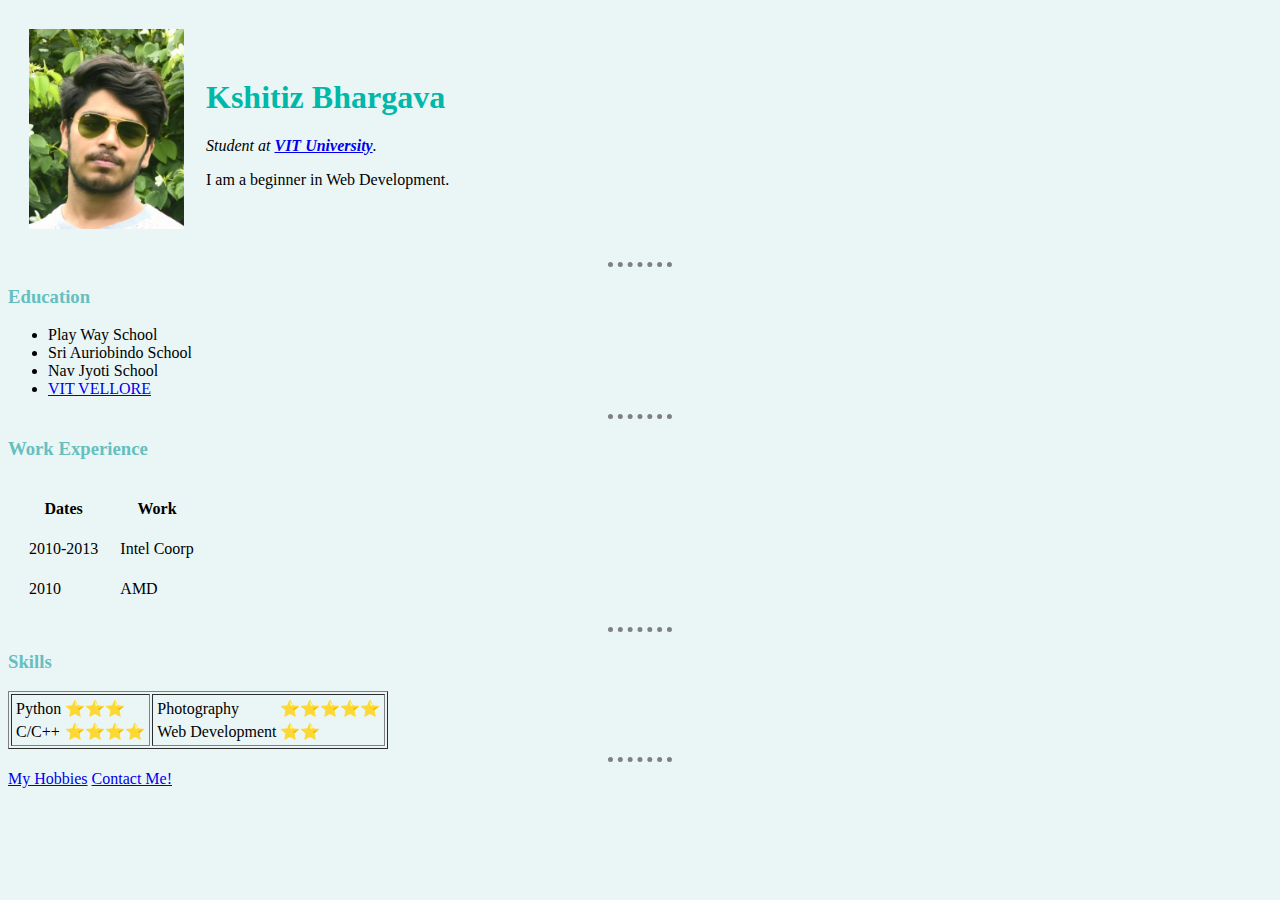
<file: HTML-Personal Site/index.html>
<!DOCTYPE html>
<html lang="en" dir="ltr">

<head>
  <meta charset="utf-8">
  <title>Kshitiz's Personal Site</title>

  <link rel="stylesheet" href="CSS/styles.css">

</head>

<body>
  <table cellspacing="20">
    <tr>
      <td><img src="Images\kshitiz1.jpg" alt="kshitiz profile picture" height="200"></td>
      <td>
        <h1>Kshitiz Bhargava</h1>
        <p><em>Student at <strong><a href="https://vtop.vit.ac.in/vtop/open/page">VIT University</a></strong>.</em></p>
        <p>I am a beginner in Web Development.</p>
      </td>
    </tr>
  </table>


  <hr>
  <h3>Education</h3>
  <ul>
    <li>Play Way School</li>
    <li>Sri Auriobindo School</li>
    <li>Nav Jyoti School</li>
    <li><a href="https://vit.ac.in/#">VIT VELLORE</a></li>
  </ul>
  <hr>
  <h3>Work Experience</h3>
  <table cellspacing="20">
    <thead>
      <tr>
        <th>Dates</th>
        <th>Work</th>
      </tr>
    </thead>
    <tbody>
      <tr>
        <td>2010-2013</td>
        <td>Intel Coorp</td>
      </tr>
      <tr>
        <td>2010</td>
        <td>AMD</td>
      </tr>
    </tbody>
  </table>
  <hr>
  <h3>Skills</h3>

  <table border="1">
    <tr>
      <td>
        <table>
          <tr>
            <td>Python</td>
            <td>⭐⭐⭐</td>
          </tr>
          <tr>
            <td>C/C++</td>
            <td>⭐⭐⭐⭐</td>
          </tr>
        </table>
      </td>
      <td>
        <table>
          <tr>
            <td>Photography</td>
            <td>⭐⭐⭐⭐⭐</td>
          </tr>
          <tr>
            <td>Web Development</td>
            <td>⭐⭐</td>
          </tr>
        </table>
      </td>
    </tr>
  </table>

  <hr>
  <a href="hobbies.html">My Hobbies</a>
  <a href="contact.html">Contact Me!</a>
  <br>


</body>

</html>
</file>
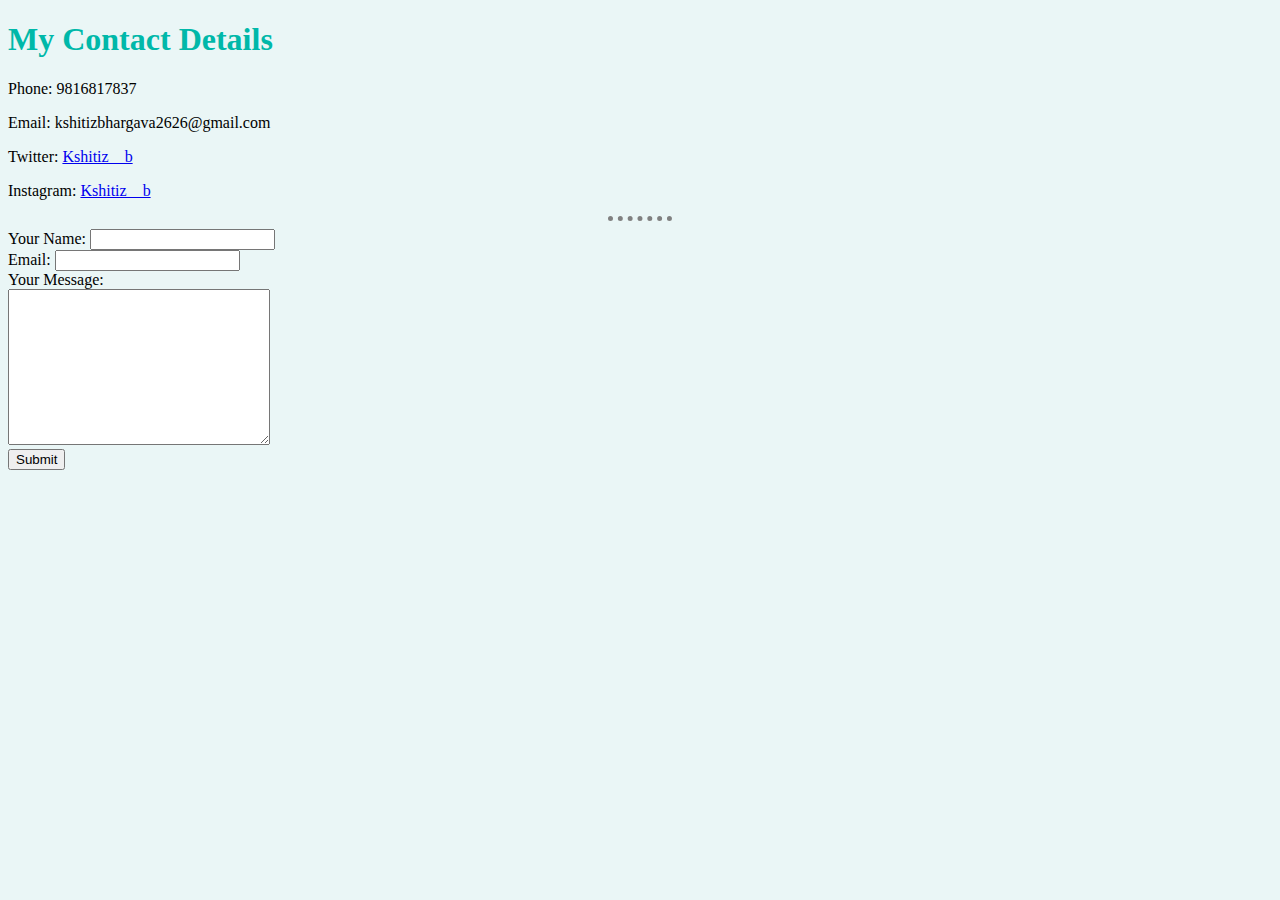
<file: HTML-Personal Site/contact.html>
<!DOCTYPE html>
<html lang="en" dir="ltr">

<head>
  <meta charset="utf-8">
  <title>Contact Info</title>
  <link rel="stylesheet" href="CSS/styles.css">
</head>

<body>
  <h1>My Contact Details</h1>
  <p>Phone: 9816817837</p>
  <p>Email: kshitizbhargava2626@gmail.com</p>
  <p>Twitter: <a href="https://twitter.com/Kshitiz__b">Kshitiz__b</a></p>
  <p>Instagram: <a href="https://www.instagram.com/kshitiz__b/">Kshitiz__b</a></p>
  <hr>
  <form action="mailto:kshitizb168@gmail.com" method="post" enctype="text/plain">
    <label for="">Your Name:</label>
    <input type="text" name="yourName" value=""><br>
    <label for="">Email:</label>
    <input type="email" name="yourEmail" value=""><br>
    <label for="">Your Message:</label><br>
    <textarea name="yourMessage" rows="10" cols="30"></textarea><br>
    <!-- <input type="file" name="" value=""><br>
    <input type="date" name="" value=""><br>
    <input type="radio" name="" value=""><br>
    <input type="range" name="" value=""><br> -->
    <input type="submit" name=""><br>

  </form>
</body>

</html>
</file>
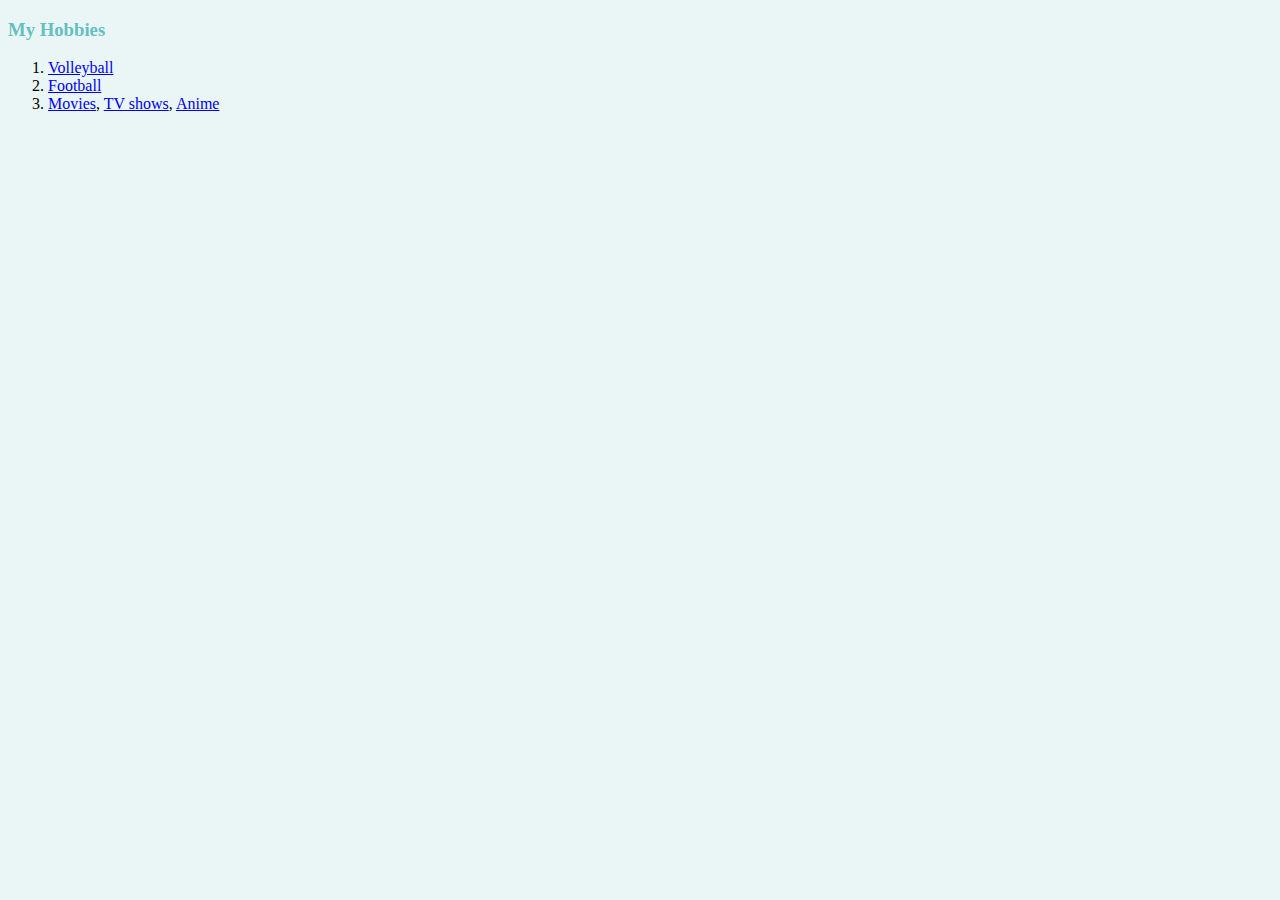
<file: HTML-Personal Site/hobbies.html>
<!DOCTYPE html>
<html lang="en" dir="ltr">

<head>
  <meta charset="utf-8">
  <title>My Hobbies</title>
  <link rel="stylesheet" href="CSS/styles.css">
</head>

<body>
  <h3>My Hobbies</h3>
  <ol>
    <li><a href="https://en.wikipedia.org/wiki/Volleyball">Volleyball</a></li>
    <li><a href="https://en.wikipedia.org/wiki/Football">Football</a></li>
    <li><a href="https://www.imdb.com/chart/boxoffice/?ref_=nv_ch_cht">Movies</a>, <a href="https://www.imdb.com/chart/tvmeter/?ref_=nv_tvv_mptv">TV shows</a>, <a href="https://www.imdb.com/search/keyword/?keywords=anime&ref_=fn_al_kw_1">Anime</a>
    </li>
  </ol>
</body>

</html>
</file>
<file: HTML-Personal Site/CSS/styles.css>
body {
  background-color: #EAF6F6;

}

hr {
  border-style: none;
  border-top-style: dotted;
  border-color: grey;
  border-width: 5px;
  width: 5%;
}
h1 {
  color: #00B8A9;
  font-family: cursive;

}
h3 {
  color: #66BFBF;
  font-family: cursive;
}
</file>
